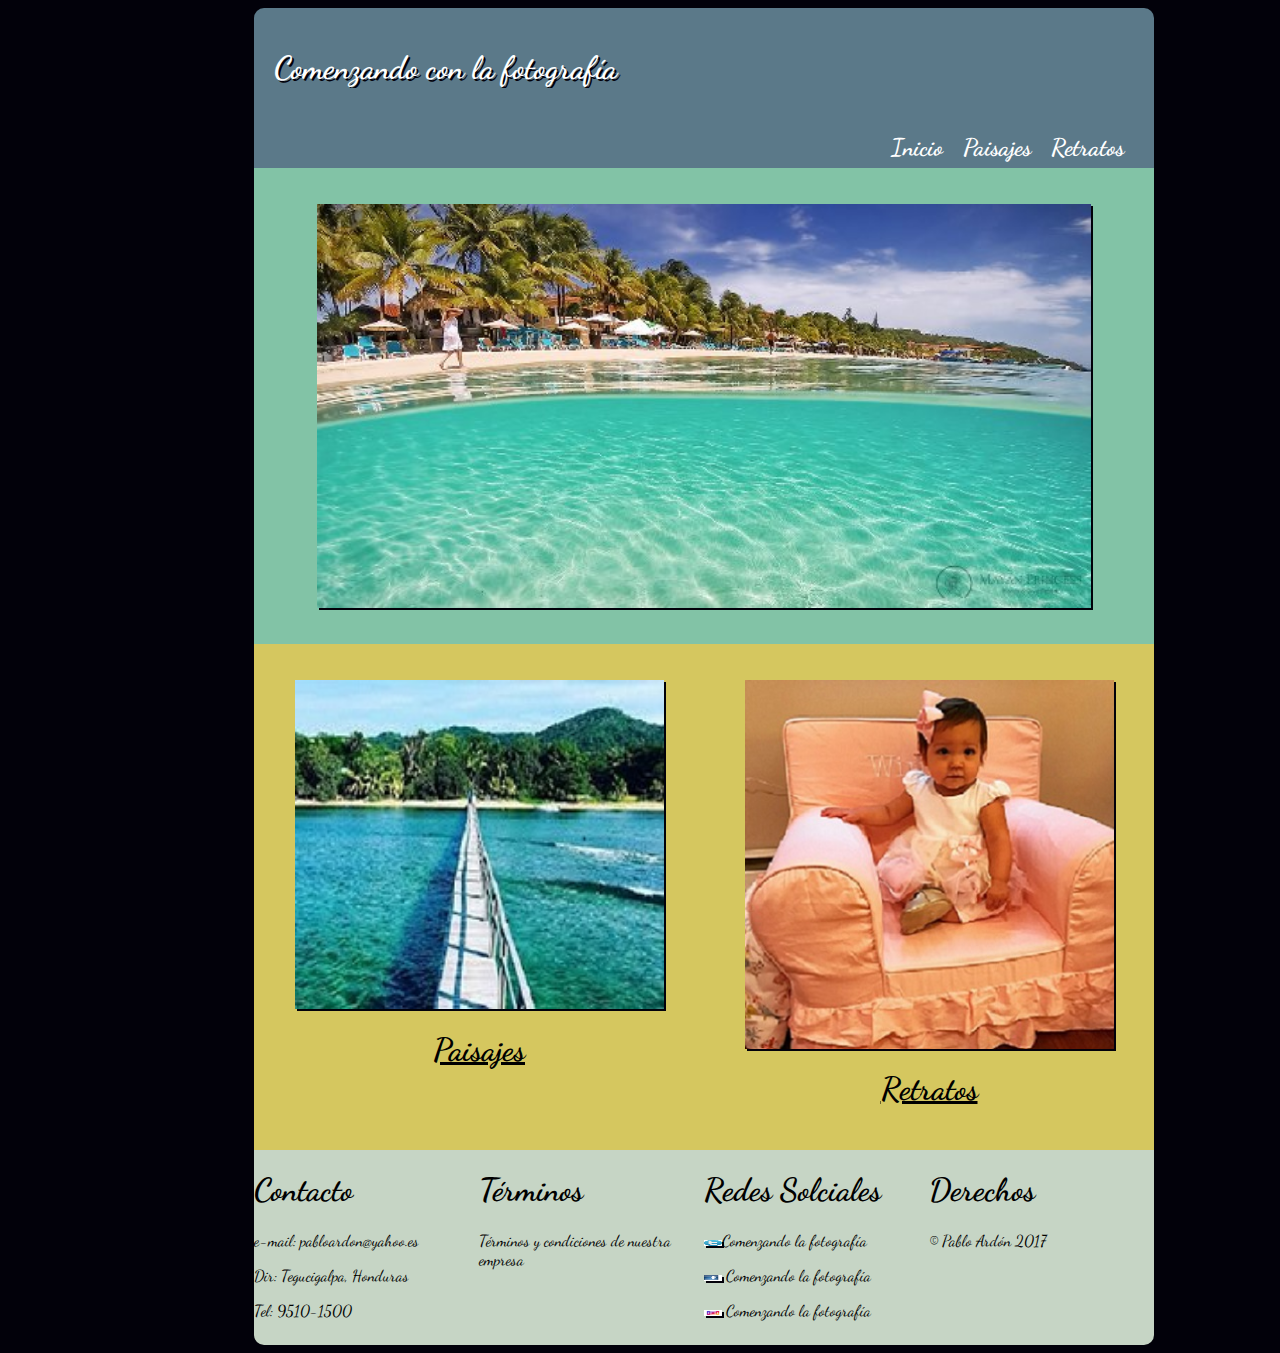
<file: Prueba Final/index.html>
<html>
<head>
	<title>Comenzando con la fotografía</title>
	<link rel="stylesheet" href="css/estilos.css">
	<link href="https://fonts.googleapis.com/css?family=Dancing+Script" rel="stylesheet">
</head>
<body>
	<div class="contenido" role="main">
		<div class="c1">
			<h1>
				Comenzando con la fotograf&iacute;a
			</h1>
		</div>
		<div class="c2">
			<h2>
				<nav id="menu-principal">
					<ul>
						<li><a href="retratos.html">Retratos</a></li>
						<li><a href="paisajes.html">Paisajes</a></li>
						<li><a href="index.html">Inicio</a></li>
					</ul>
				</nav>
			</h2>
		</div>
		<div class="c3">
			<p>
				<img src="imagenes/foto6.jpg" alt="" class="adaptativa">
			</p>
		</div>
		<div class="c4">
			<p>
				<a href="paisajes.html"><img src="imagenes/foto2.jpg" alt="" class="adaptativa"></a>
			</p>
			<h1>Paisajes</h1>
		</div>
		<div class="c5">
			<p>
				<a href="retratos.html"><img src="imagenes/foto8.jpg" alt="" class="adaptativa"></a>
			</p>
			<h1>Retratos</h1>
		</div>
	</div>
	<div class="pie" role="main">
		<div class="col1">
			<h1>Contacto</h1>
			<p>e-mail: pabloardon@yahoo.es</p>
			<p>Dir: Tegucigalpa, Honduras</p>
			<p>Tel: 9510-1500</p>
		</div>
		<div class="col2">
			<h1>T&eacute;rminos</h1>
			<p>Términos y condiciones de nuestra empresa</p>
		</div>
		<div class="col3">
			<h1>Redes Solciales</h1>
				<p>
					<img src="imagenes/twitter.jpg" alt="" class="adaptativa">Comenzando la fotografía
				</p>
				<p><img src="imagenes/facebook.jpg" alt="" class="adaptativa">
					Comenzando la fotografía
				</p>
				<p><img src="imagenes/instagram.jpg" alt="" class="adaptativa">
					Comenzando la fotografía
				</p>
		</div>
		<div class="col4">
			<h1>Derechos</h1>
			<p>© Pablo Ardón 2017</p>
		</div>
	</div>
</body>
</html>
</file>
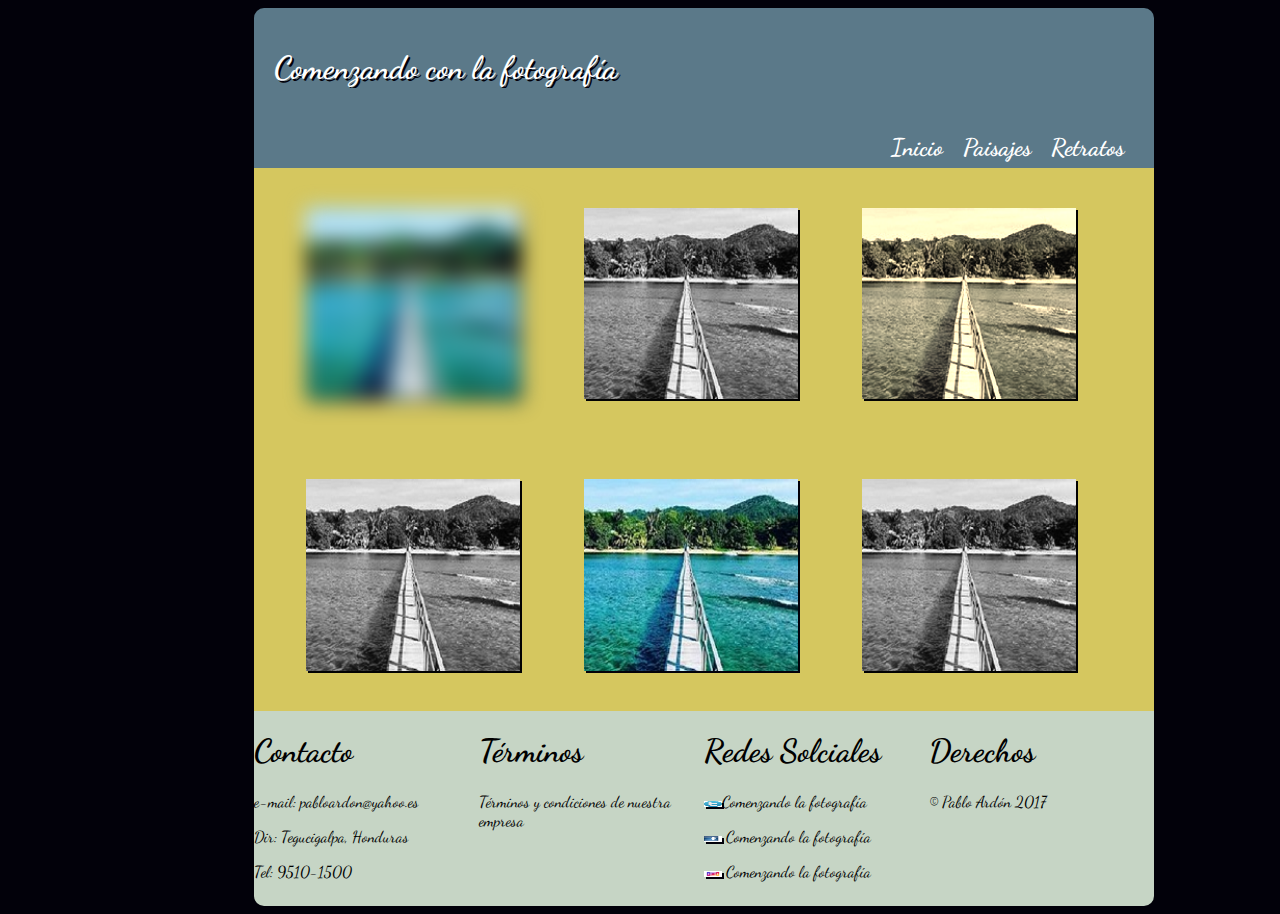
<file: Prueba Final/paisajes.html>
<html>
<head>
	<title>Comenzando con la fotografía</title>
	<link rel="stylesheet" href="css/estilos.css">
	<link href="https://fonts.googleapis.com/css?family=Dancing+Script" rel="stylesheet">
</head>
<body>
	<div class="contenido" role="main">
		<div class="c1">
			<h1>
				Comenzando con la fotograf&iacute;a
			</h1>
		</div>
		<div class="c2">
			<h2>
				<nav id="menu-principal">
					<ul>
						<li><a href="retratos.html">Retratos</a></li>
						<li><a href="paisajes.html">Paisajes</a></li>
						<li><a href="index.html">Inicio</a></li>
					</ul>
				</nav>
			</h2>
		</div>
		<div class="imagenes1">
			<div id="imagen1">
				<img src="imagenes/foto2.jpg" class="adaptativa">
			</div>
			<div id="imagen2">
				<img src="imagenes/foto2.jpg" class="adaptativa">
			</div>
			<div id="imagen3">
				<img src="imagenes/foto2.jpg" class="adaptativa">
			</div>
		</div>
		<div class="imagenes2">
			<div id="imagen4">
				<img src="imagenes/foto2.jpg" class="adaptativa">
			</div>
			<div id="imagen5">
				<img src="imagenes/foto2.jpg" class="adaptativa">
			</div>
			<div id="imagen6">
				<img src="imagenes/foto2.jpg" class="adaptativa">
			</div>
		</div>
	</div>
	<div class="pie" role="main">
		<div class="col1">
			<h1>Contacto</h1>
			<p>e-mail: pabloardon@yahoo.es</p>
			<p>Dir: Tegucigalpa, Honduras</p>
			<p>Tel: 9510-1500</p>
		</div>
		<div class="col2">
			<h1>T&eacute;rminos</h1>
			<p>Términos y condiciones de nuestra empresa</p>
		</div>
		<div class="col3">
			<h1>Redes Solciales</h1>
				<p>
					<img src="imagenes/twitter.jpg" alt="" class="adaptativa">Comenzando la fotografía
				</p>
				<p><img src="imagenes/facebook.jpg" alt="" class="adaptativa">
					Comenzando la fotografía
				</p>
				<p><img src="imagenes/instagram.jpg" alt="" class="adaptativa">
					Comenzando la fotografía
				</p>
		</div>
		<div class="col4">
			<h1>Derechos</h1>
			<p>© Pablo Ardón 2017</p>
		</div>
	</div>
</body>
</html>
</file>
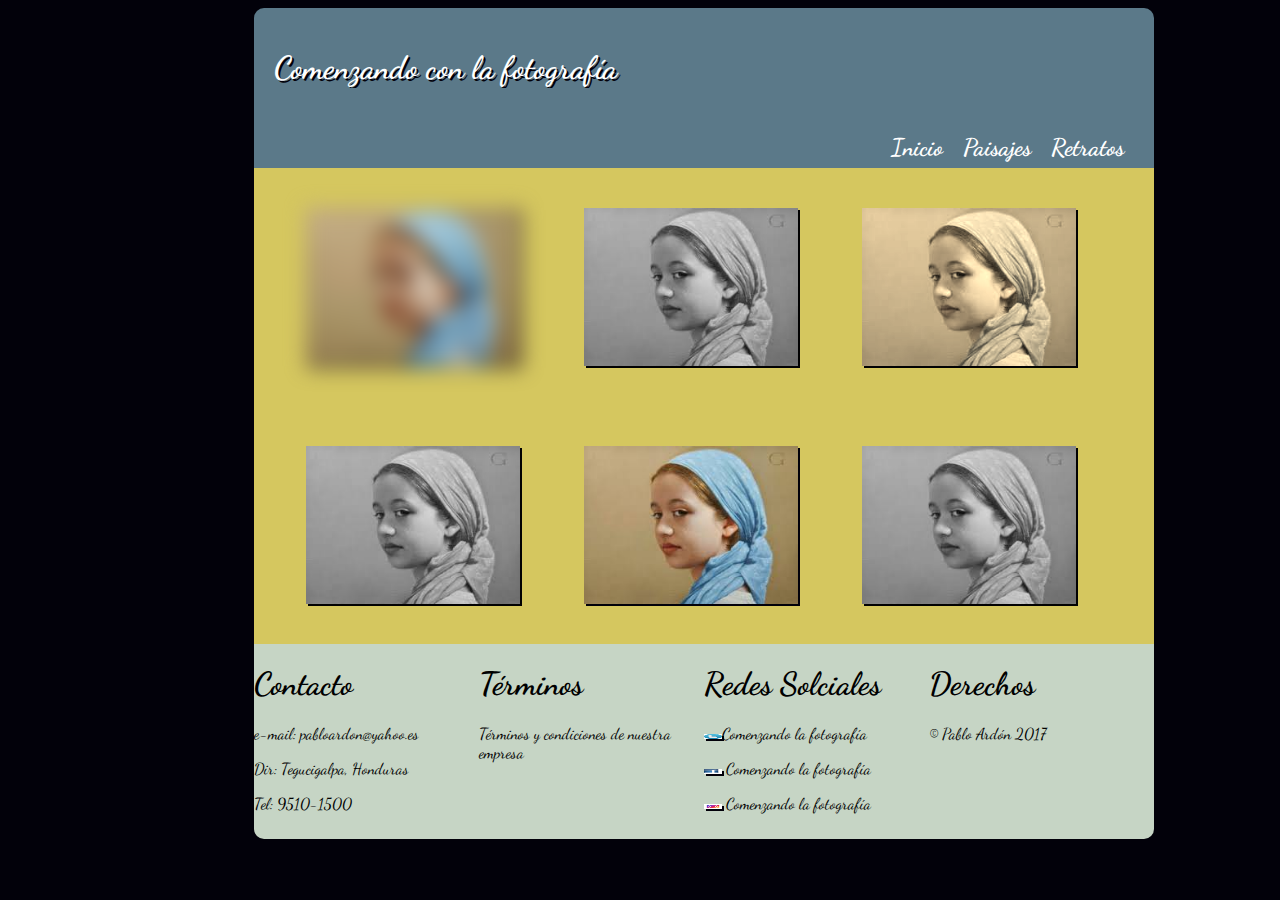
<file: Prueba Final/retratos.html>
<html>
<head>
	<title>Comenzando con la fotografía</title>
	<link rel="stylesheet" href="css/estilos.css">
	<link href="https://fonts.googleapis.com/css?family=Dancing+Script" rel="stylesheet">
</head>
<body>
	<div class="contenido" role="main">
		<div class="c1">
			<h1>
				Comenzando con la fotograf&iacute;a
			</h1>
		</div>
		<div class="c2">
			<h2>
				<nav id="menu-principal">
					<ul>
						<li><a href="retratos.html">Retratos</a></li>
						<li><a href="paisajes.html">Paisajes</a></li>
						<li><a href="index.html">Inicio</a></li>
					</ul>
				</nav>
			</h2>
		</div>
		<div class="imagenes1">
			<div id="imagen1">
				<img src="imagenes/foto5.jpg" class="adaptativa">
			</div>
			<div id="imagen2">
				<img src="imagenes/foto5.jpg" class="adaptativa">
			</div>
			<div id="imagen3">
				<img src="imagenes/foto5.jpg" class="adaptativa">
			</div>
		</div>
		<div class="imagenes2">
			<div id="imagen4">
				<img src="imagenes/foto5.jpg" class="adaptativa">
			</div>
			<div id="imagen5">
				<img src="imagenes/foto5.jpg" class="adaptativa">
			</div>
			<div id="imagen6">
				<img src="imagenes/foto5.jpg" class="adaptativa">
			</div>
		</div>
	</div>
	<div class="pie" role="main">
		<div class="col1">
			<h1>Contacto</h1>
			<p>e-mail: pabloardon@yahoo.es</p>
			<p>Dir: Tegucigalpa, Honduras</p>
			<p>Tel: 9510-1500</p>
		</div>
		<div class="col2">
			<h1>T&eacute;rminos</h1>
			<p>Términos y condiciones de nuestra empresa</p>
		</div>
		<div class="col3">
			<h1>Redes Solciales</h1>
				<p>
					<img src="imagenes/twitter.jpg" alt="" class="adaptativa">Comenzando la fotografía
				</p>
				<p><img src="imagenes/facebook.jpg" alt="" class="adaptativa">
					Comenzando la fotografía
				</p>
				<p><img src="imagenes/instagram.jpg" alt="" class="adaptativa">
					Comenzando la fotografía
				</p>
		</div>
		<div class="col4">
			<h1>Derechos</h1>
			<p>© Pablo Ardón 2017</p>
		</div>
	</div>
</body>
</html>
</file>
<file: Prueba Final/css/estilos.css>
body {
	margin-left: 15%;
	font-family: 'Dancing Script', cursive;
	width: 80%;
	color: white;
	background-color: #02010a;
}

img {
	box-shadow: 2px 2px #02010a;
}

#menu-principal ul li a {
color: #fff;
text-decoration: none;
}

nav ul{
  list-style-type: none;
  margin: 0;
  overflow: hidden;
}

nav ul li{
  float: right;
  display: block;
  margin: 0px 10px;
  padding: 5px 0px;
	}

.contenido {
	margin: 0 auto;
	padding: 0;
	max-width: 900px;
}

.contenido {
	display: -webkit-flex;
	display: flex;
	-webkit-flex-flow: row wrap;
	flex-flow: row wrap;
}

.contenido div {
	box-sizing: border-box;
	min-width: 200px;
	padding: 20px;
}

.c1 {
	color: white;
	background-color: #5b7989;
	text-shadow: 2px 2px #02010a;
	border-radius: 10px 10px 0 0;
	max-height: 80px;
}

.c2 {
	color: white;
	background-color: #5b7989;
	max-height: 80px;
}

.c3 {
	color: white;
	background-color: #82c3a6;
	text-align: center;
}

.c4 {
	color: black;
	text-decoration: underline;
	background-color: #d5c75f;
	text-align: center;
}

.c5 {
	color: black;
	text-decoration: underline;
	background-color: #d5c75f;
	text-align: center;
}

/* Estilo para moviles
*********************/
.c1, .c2, .c3, .c4, .c5 {
	width: 100%;
}


/* estilo para desktop colocando el ancho a 900px.
***********************/
@media (min-width: 900px) {
	.contenido {
		width: 900px;
		margin-left: auto;
		margin-right: auto;
	}
	.c4 {
		width: 50%;
	}

	.c5 {
		width: 50%;
	}
}

.c4 img:hover {
	transform: rotate(10deg);
	border: 2px #82c3a6;
}

.c5 img:hover {
	transform: translate(20px, -5px);
	border: 2px #82c3a6;
}

.adaptativa{
	width:90%;
}

.pie {
	margin: 0 auto;
	padding: 0;
	max-width: 900px;
	background-color: #C6d5c5;
	border-radius: 0 0 10px 10px;
	color: black;
}

.pie {
	display: -webkit-flex;
	display: flex;
	-webkit-flex-flow: row wrap;
	flex-flow: row wrap;
}

/* Estilo para moviles
*********************/
.col1, .col2, .col3, .col4 {
	width: 100%;
}

/* estilo para desktop colocando el ancho a 900px.
***********************/
@media (min-width: 900px) {
	.pie {
		width: 900px;
		margin-left: auto;
		margin-right: auto;
	}
	.col1, .col2, .col3, .col4 {
		width: 25%;
	}
}

.pie .col3 img{
	width: 8%;
	height: 3%;
}

/*Lo siguiente sirve para las paginas Paisajes y Retratos
*******************************/
.imagenes1 {
	position: relative;
	background-color: #d5c75f;
}

.imagenes2 {
	position: relative;
	background-color: #d5c75f;
}

.imagenes1 {
	display: -webkit-flex;
	display: flex;
	-webkit-flex-flow: row wrap;
	flex-flow: row wrap;
}

.imagenes2 {
	display: -webkit-flex;
	display: flex;
	-webkit-flex-flow: row wrap;
	flex-flow: row wrap;
}

.imagenes1 div {
	text-align: center;
	padding: 10px;
	margin: 10px;
	width: 30%;
}

.imagenes2 div {
	text-align: center;
	padding: 10px;
	margin: 10px;
	width: 30%;
}

/* Estilo para moviles
*********************/
.c1, .c2, .imagenes1, .imagenes2 {
	width: 100%;
}

/* estilo para desktop colocando el ancho a 900px.
***********************/
@media (min-width: 900px) {
	.imagenes1, .imagenes2 {
		width: 900px;
		margin-left: auto;
		margin-right: auto;
	}
}

/*Aplicar un filtro de desenfoque a 10px a la primera imagen.
***************************************/
#imagen1 img{
	-webkit-filter: blur(10px); /* Chrome, Safari, Opera */
	filter: blur(10px);
}

/*Aplicar un filtro de escala de grises al 100% a las
imagenes 2, 4 y 6.
********************************/
#imagen2, #imagen4, #imagen6  img{
	-webkit-filter: grayscale(100%); /* Chrome, Safari, Opera */
	filter: grayscale(100%);
}

/*Aplicar un filtro de sepia al 90% a la tercera imagen.
**********************/
#imagen3 img{
	-webkit-filter: sepia(90%); /* Chrome, Safari, Opera */
	filter: sepia(90%);
}
</file>
